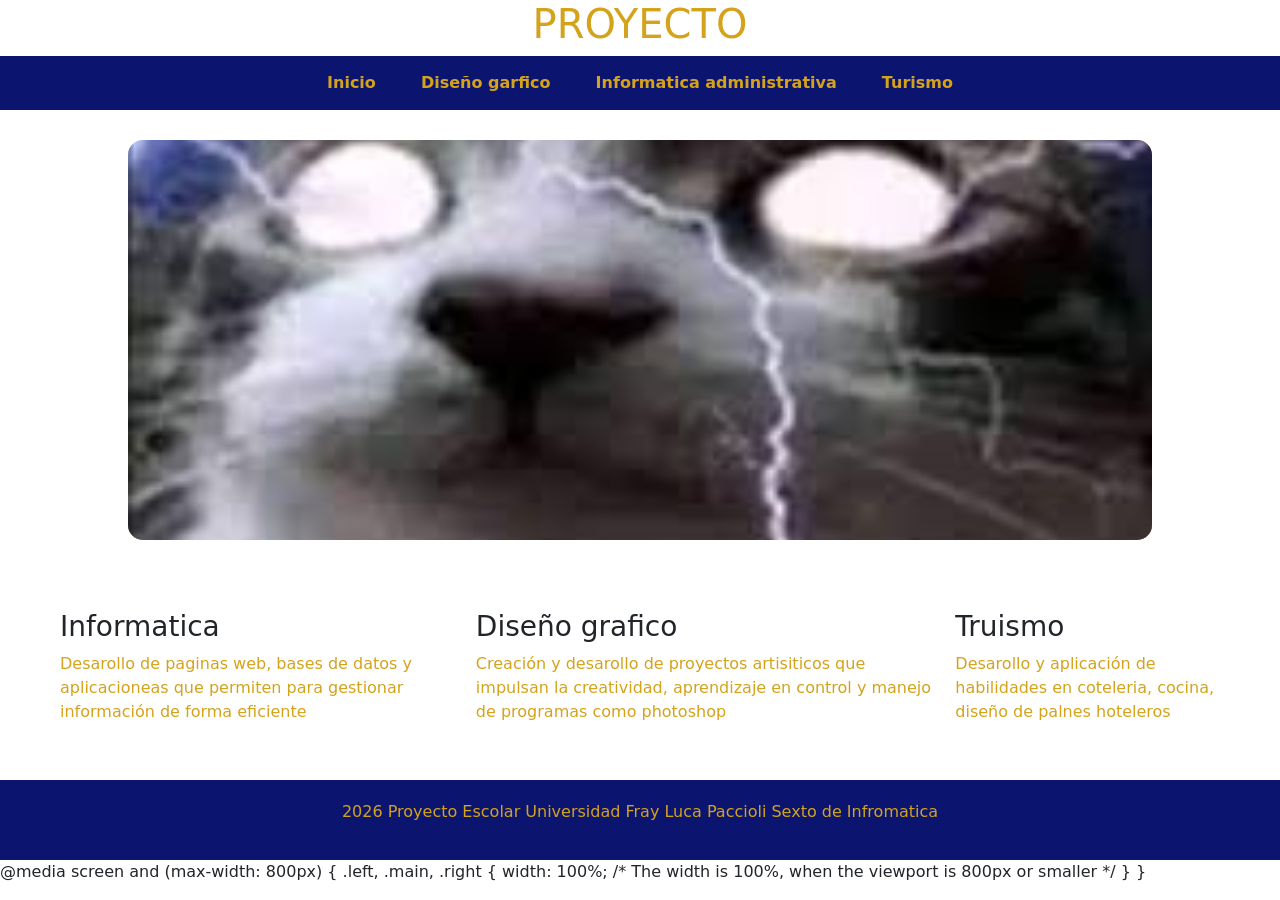
<file: index.html>
<!DOCTYPE html>
<html lang="en">
<head>
    <link rel="stylesheet" href="estilos/index.css">
    <link href="https://cdn.jsdelivr.net/npm/bootstrap@5.3.2/dist/css/bootstrap.min.css" rel="stylesheet">
    <meta charset="UTF-8">
    <meta http-equiv="X-UA-Compatible" content="IE=edge">
    <meta name="viewport" content="width=device-width, initial-scale=1.0">
    <title>proyecto</title>
</head>
<body> 


<h1 style="color: rgb(212, 163, 27);">PROYECTO</h1>

<nav> 
    <a href="index.html">Inicio</a>
   <a href="diseño.html">Diseño garfico</a>
   <a href="info.html">Informatica administrativa</a>
    <a href="turismo.html">Turismo</a>
  
</nav> 
<div class="carousel">

<img src="imaganes/img1.jpg" class="active">
    <img src="imaganes/img2.jpg" class="active">
    <img src="imaganes/img3.jpg" class="active">
</div>


<section class="areas">
    <div class="w3-row-padding"></div>
    <div class="w3-third">
        <h3>Informatica</h3>
    <p>
        Desarollo de paginas web, bases de datos y aplicacioneas que permiten
        para gestionar información de forma eficiente
    </p>
    </div>

    <div class="w3-third">
        <h3>Diseño grafico</h3>
        <p>Creación y desarollo de proyectos artisiticos que impulsan la creatividad,
            aprendizaje en control y manejo de programas como photoshop
        </p>
    </div>
    <div class="w3-third">
        <h3>Truismo</h3>
        <p>Desarollo y aplicación de habilidades en coteleria, cocina, diseño de 
            palnes hoteleros
        </p>        
    </div>
</section>

<footer>
    <p> 2026 Proyecto Escolar Universidad Fray Luca Paccioli Sexto de Infromatica </p>
</footer>


<script SRC="javescript/carrusel.js"></script>

@media screen and (max-width: 800px) {
    .left, .main, .right {
      width: 100%; /* The width is 100%, when the viewport is 800px or smaller */
    }
  }

</body>
</html>
</file>
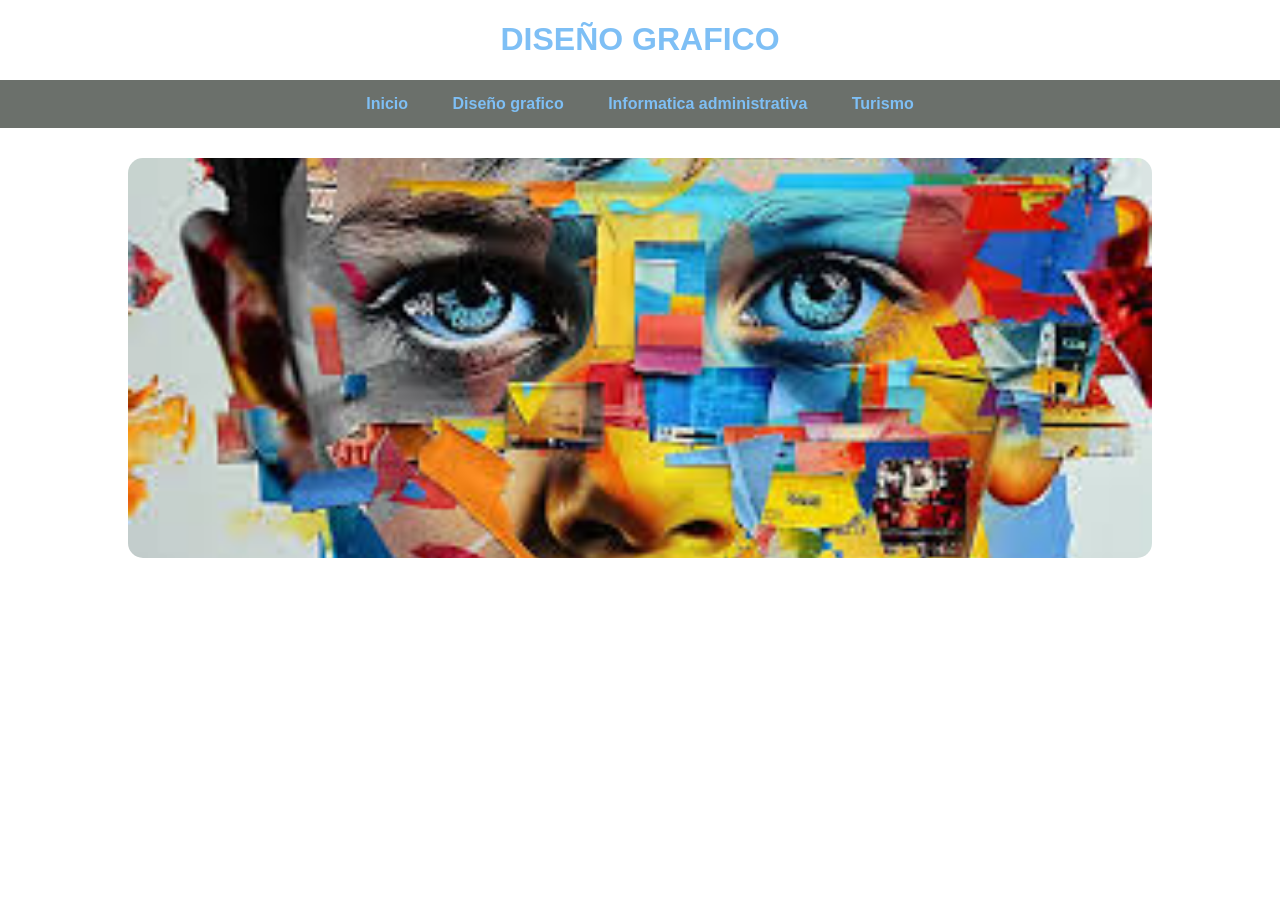
<file: diseño.html>
<!DOCTYPE html>
<html lang="en">
<head>
    <link rel="stylesheet" href="estilos/dis.css">
    <meta charset="UTF-8">
    <meta http-equiv="X-UA-Compatible" content="IE=edge">
    <meta name="viewport" content="width=device-width, initial-scale=1.0">
    <title>Diseño grafico</title>
</head>
<body>
    
        <h1 style="color: rgb(126, 191, 245)">DISEÑO GRAFICO</h1>
    <nav> 
        <a href="index.html">Inicio</a>
       <a href="diseño.html">Diseño grafico</a>
       <a href="info.html">Informatica administrativa</a>
        <a href="turismo.html">Turismo</a>  
    </nav> 

    <div class="carousel">

        <img src="imaganes/img10.jpg" class="active">
            <img src="imaganes/img12.jpg">
            <img src="imaganes/img11.jpg">
        </div>
    
</body>
</html>
</file>
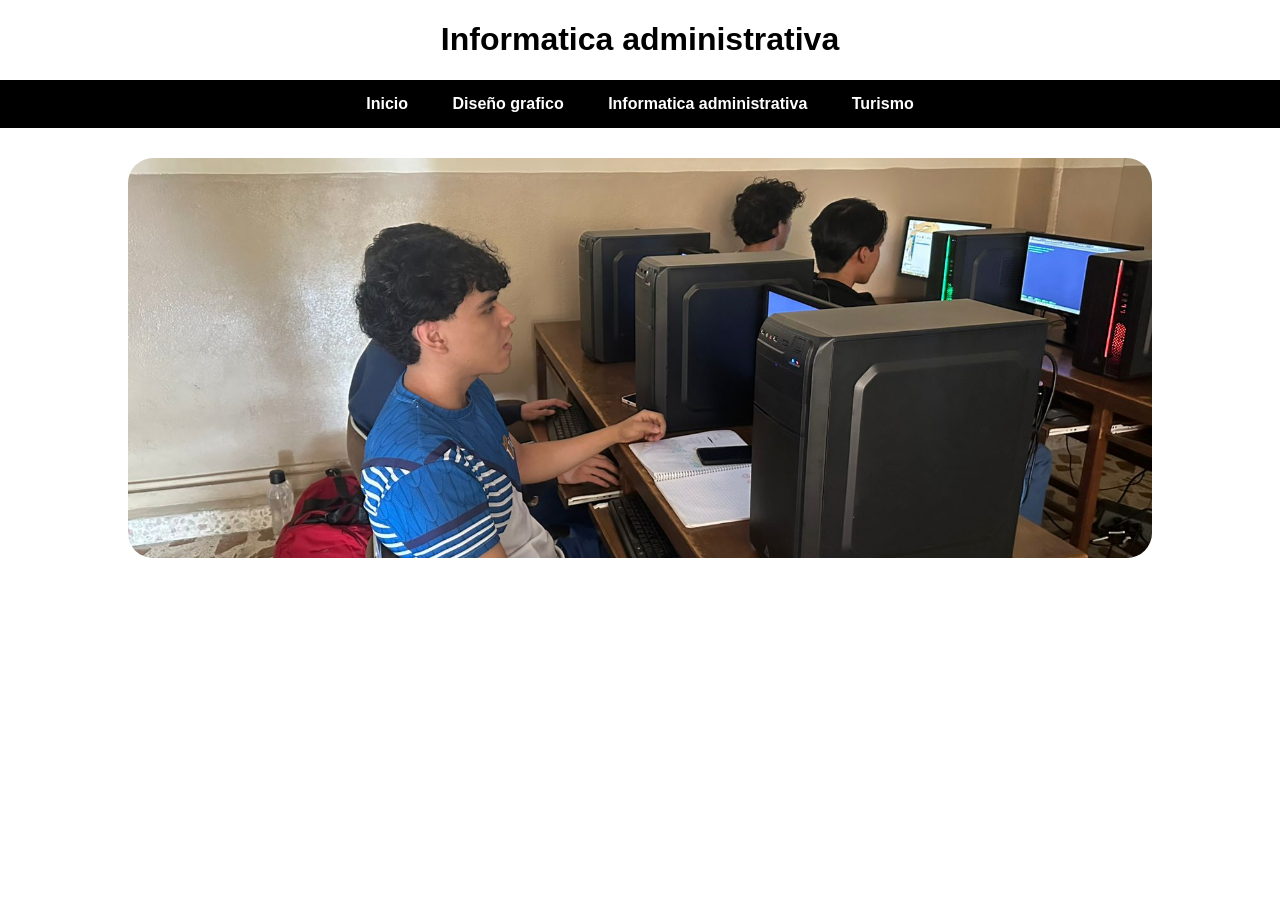
<file: info.html>
<!DOCTYPE html>
<html lang="en">
<head>
    <link rel="stylesheet" href="estilos/info.css">
    <meta charset="UTF-8">
    <meta http-equiv="X-UA-Compatible" content="IE=edge">
    <meta name="viewport" content="width=device-width, initial-scale=1.0">
    <title>informatica</title>
</head>
<body>
    <h1>Informatica administrativa</h1>
    <nav> 
        <a href="index.html">Inicio</a>
       <a href="diseño.html">Diseño grafico</a>
       <a href="info.html">Informatica administrativa</a>
        <a href="turismo.html">Turismo</a>  
    </nav> 

    <div class="carousel">

        <img src="imaganes/img4.jpeg" class="active">
            <img src="imaganes/img5.jpeg">
            <img src="imaganes/img6.jpeg">
        </div>


        <script SRC="javescript/carrusel.js"></script>
</body>
</html>
</file>
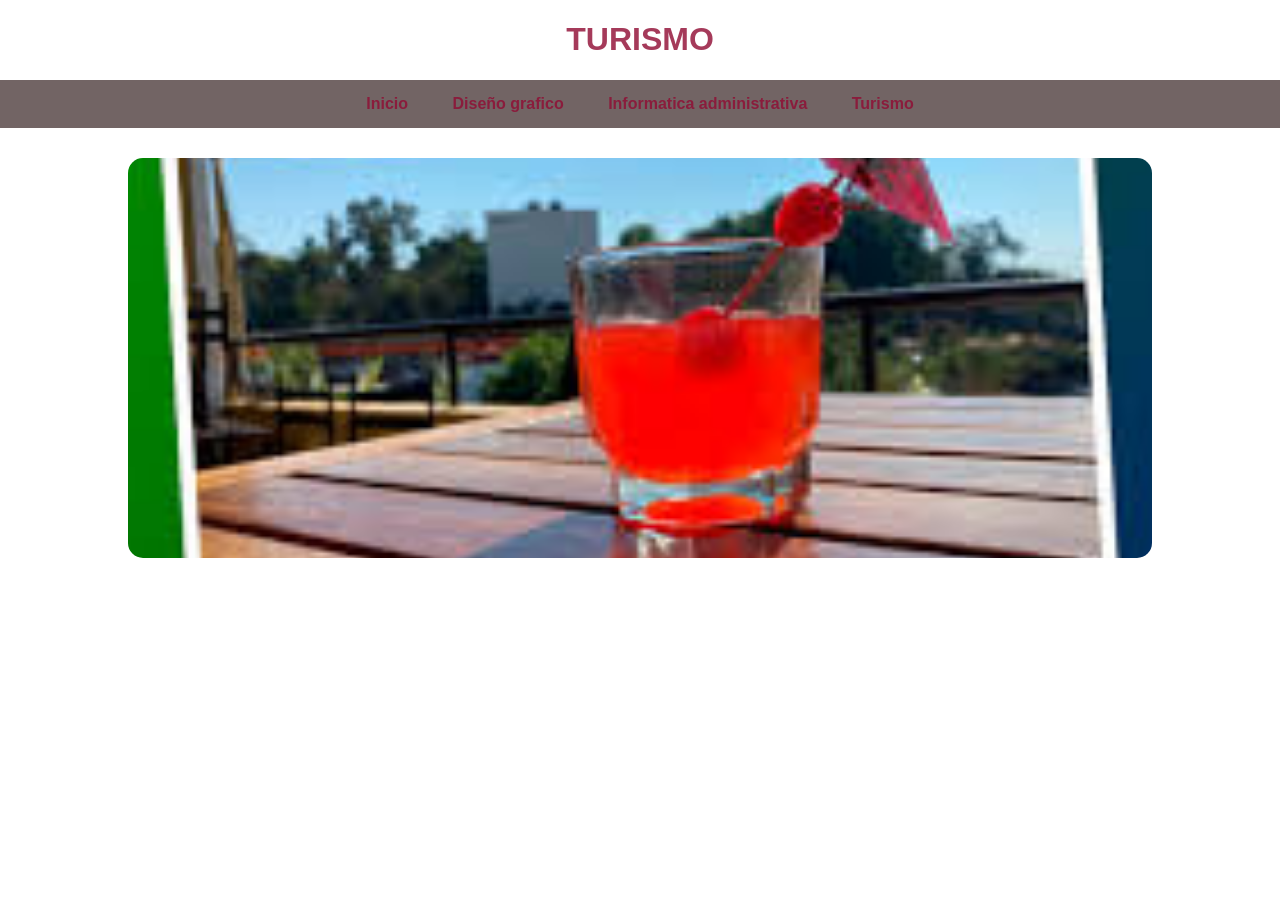
<file: turismo.html>
<!DOCTYPE html>
<html lang="en">
<head>
    <link rel="stylesheet" href="estilos/turismo.css">
    <meta charset="UTF-8">
    <meta http-equiv="X-UA-Compatible" content="IE=edge">
    <meta name="viewport" content="width=device-width, initial-scale=1.0">
    <title>turismo</title>
</head>
<body>
    <h1 style="color: rgba(143, 11, 51, 0.808); ">TURISMO</h1>
    <nav> 
        <a href="index.html">Inicio</a>
       <a href="diseño.html">Diseño grafico</a>
       <a href="info.html">Informatica administrativa</a>
        <a href="turismo.html">Turismo</a>  
    </nav> 

    <div class="carousel">

        <img src="imaganes/img7.jpg" class="active">
            <img src="imaganes/img8.jpg">
            <img src="imaganes/img9.jpg">
        </div>


        <script SRC="javescript/carrusel.js"></script>
</body>
</html>
</file>
<file: estilos/index.css>
/* cuerpo*/
body{

    margin: 0;
    font-family: Arial, sans-serif;
}
    nav{
            background-color: rgb(11, 21, 112);
            padding:15px;
            text-align:center;

         }

   nav a{
    color: rgb(212, 163, 27);
    text-decoration: none;
    margin: 0 20px;
    font-weight: bold;
   }

/* imagenes*/
   .carousel{
       width:80%;
       height:400px;
       margin:30px auto;
       overflow:hidden;
       position:relative;
       border-radius: 15px;
   }

   .carousel img{
       width:100%;
       height:100%;
       object-fit:cover;
       position:absolute;
       opacity:0;
       transition:1s;
   }

   .carousel img.active{
       opacity:1;
   }
   h1{
       text-align: center;
   }
/* letras*/
h3{
    color: rgb(212, 163, 27);
}
p{
    color: rgb(212, 163, 27);
    margin: auto;
}


  /* SECION AREAS*/
  .areas{
display: flex;
justify-content: center;
gap: 20px;
padding: 40px;   
}

.card{
    background-color: rgb(11, 21, 112);
    padding: 20px;
    width: 250px;
    box-shadow: 0px 0px 10px rgba(212, 163, 27, 0.726)gray;
    transition: 0.35;
    border-radius: 15px;
}

.card:hover{
    transform: scale(1.05);
}

footer{
    text-align: center;
    background-color: rgb(11, 21, 112);
    color: rgb(212, 163, 27);
    padding: 20px;
}
</file>
<file: estilos/dis.css>
/* cuerpo*/
body{

    margin: 0;
    font-family: Arial, sans-serif;
}
    nav{
            background-color: #333b33b9;
            padding:15px;
            text-align:center;
       

         }

   nav a{
    color: rgb(126, 191, 245);
    text-decoration: none;
    margin: 0 20px;
    font-weight: bold;
 
   }

   /* imagenes*/
   .carousel{
    width:80%;
    height:400px;
    margin:30px auto;
    overflow:hidden;
    position:relative;
    border-radius: 15px;
}

.carousel img{
    width:100%;
    height:100%;
    object-fit:cover;
    position:absolute;
    opacity:0;
    transition:1s;
}

.carousel img.active{
    opacity:1;
}
h1{
    text-align: center;
}
</file>
<file: estilos/info.css>
/* cuerpo*/
body{

    margin: 0;
    font-family: Arial, sans-serif;
}
    nav{
            background-color: rgb(0, 0, 0);
            padding:15px;
            text-align:center;

         }

   nav a{
    color: rgb(255, 255, 255);
    text-decoration: none;
    margin: 0 20px;
    font-weight: bold;
   }

   /* imagenes*/
   .carousel{
    width:80%;
    height:400px;
    margin:30px auto;
    overflow:hidden;
    position:relative;
}

.carousel img{
    width:100%;
    height: 400px;
    object-fit:cover;
    position:absolute;
    opacity:0;
    transition:1s;
    border-radius: 25px;
}

.carousel img.active{
    opacity:1;
}
h1{
    text-align: center;
}
</file>
<file: estilos/turismo.css>
/* cuerpo*/
body{

    margin: 0;
    font-family: Arial, sans-serif;
}
    nav{
            background-color: rgb(114, 100, 100);
            padding:15px;
            text-align:center;

         }

   nav a{
    color: rgba(143, 11, 51, 0.808);
    text-decoration: none;
    margin: 0 20px;
    font-weight: bold;
   }

   /* imagenes*/
   .carousel{
    width:80%;
    height:400px;
    margin:30px auto;
    overflow:hidden;
    position:relative;
    border-radius: 15px;
}

.carousel img{
    width:100%;
    height:400px;
    object-fit:cover;
    position:absolute;
    opacity:0;
    transition:1s;
}

.carousel img.active{
    opacity:1;
}
h1{
    text-align: center;
}
</file>
